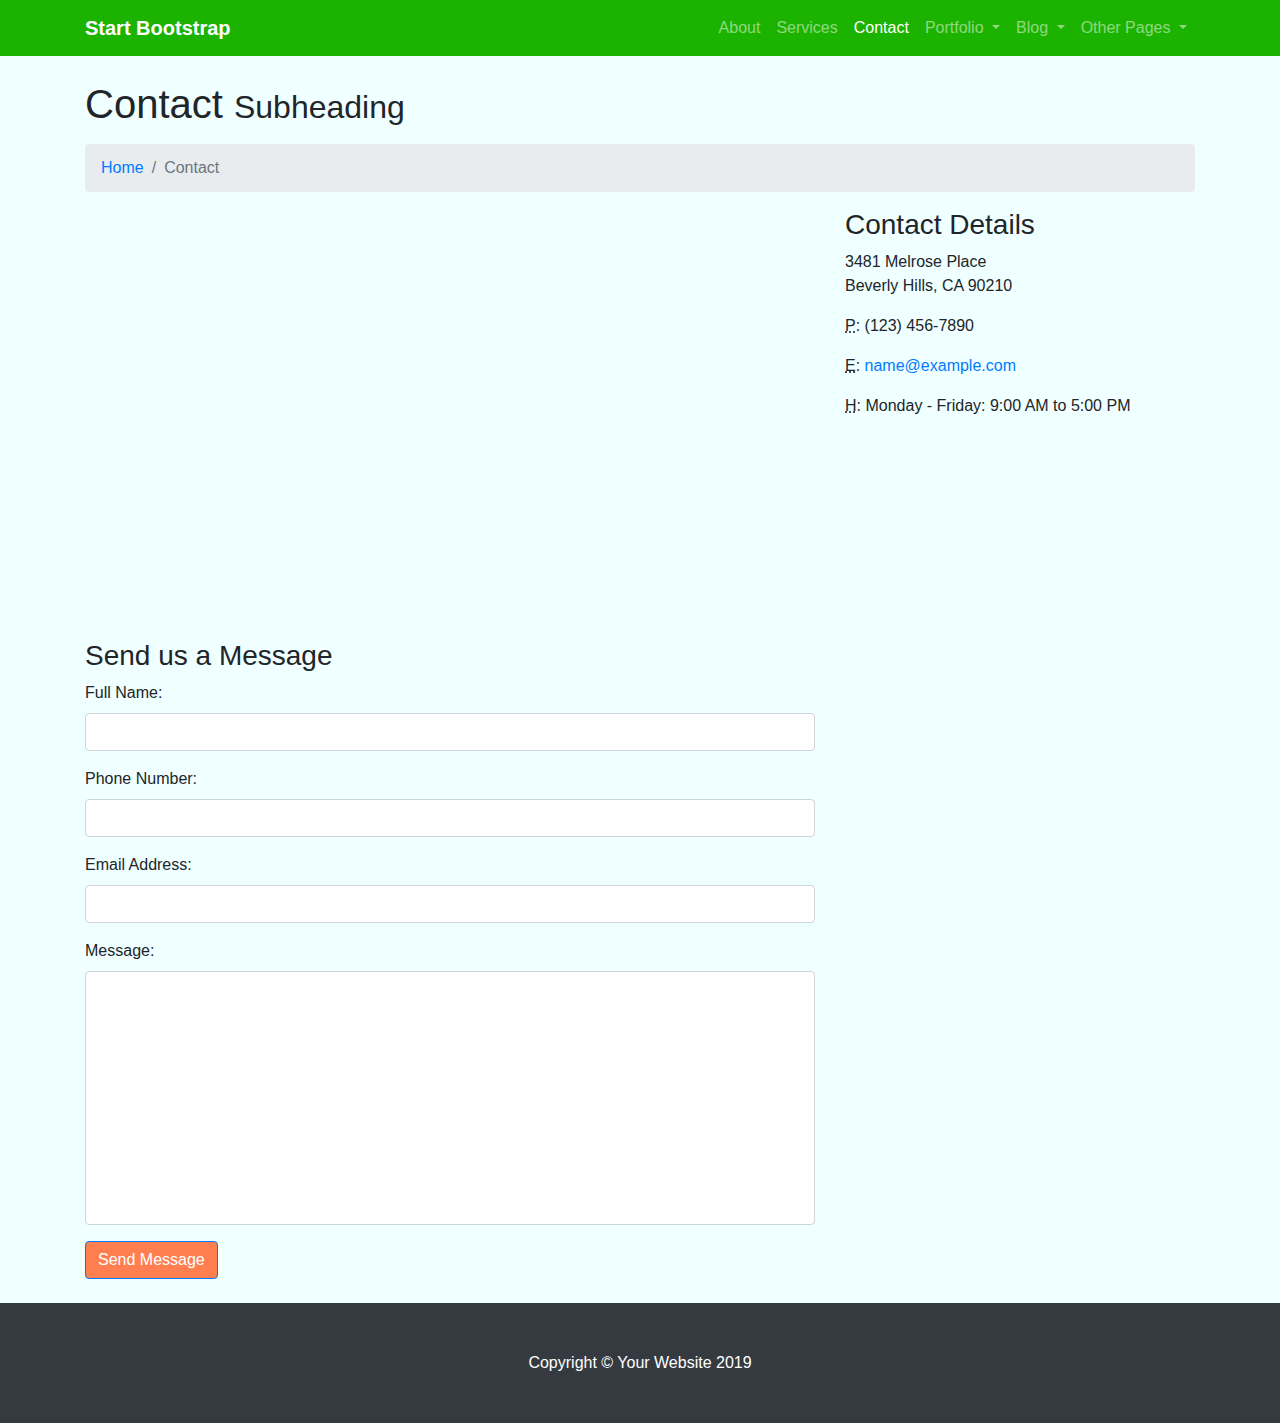
<file: scenery.html>
<!DOCTYPE html>
<html lang="en">

<head>

  <meta charset="utf-8">
  <meta name="viewport" content="width=device-width, initial-scale=1, shrink-to-fit=no">
  <meta name="description" content="">
  <meta name="author" content="">

  <title>Modern Business - Start Bootstrap Template</title>

  <!-- Bootstrap core CSS -->
  <link href="vendor/bootstrap/css/bootstrap.min.css" rel="stylesheet">

  <!-- Custom styles for this template -->
  <link href="css/modern-business.css" rel="stylesheet">

</head>

<body>

  <!-- Navigation -->
  <nav class="navbar fixed-top navbar-expand-lg navbar-dark bg-dark fixed-top">
    <div class="container">
      <a class="navbar-brand" href="index.html">Start Bootstrap</a>
      <button class="navbar-toggler navbar-toggler-right" type="button" data-toggle="collapse" data-target="#navbarResponsive" aria-controls="navbarResponsive" aria-expanded="false" aria-label="Toggle navigation">
        <span class="navbar-toggler-icon"></span>
      </button>
      <div class="collapse navbar-collapse" id="navbarResponsive">
        <ul class="navbar-nav ml-auto">
          <li class="nav-item">
            <a class="nav-link" href="about.html">About</a>
          </li>
          <li class="nav-item">
            <a class="nav-link" href="services.html">Services</a>
          </li>
          <li class="nav-item active">
            <a class="nav-link" href="contact.html">Contact</a>
          </li>
          <li class="nav-item dropdown">
            <a class="nav-link dropdown-toggle" href="#" id="navbarDropdownPortfolio" data-toggle="dropdown" aria-haspopup="true" aria-expanded="false">
              Portfolio
            </a>
            <div class="dropdown-menu dropdown-menu-right" aria-labelledby="navbarDropdownPortfolio">
              <a class="dropdown-item" href="portfolio-1-col.html">1 Column Portfolio</a>
              <a class="dropdown-item" href="portfolio-2-col.html">2 Column Portfolio</a>
              <a class="dropdown-item" href="portfolio-3-col.html">3 Column Portfolio</a>
              <a class="dropdown-item" href="portfolio-4-col.html">4 Column Portfolio</a>
              <a class="dropdown-item" href="portfolio-item.html">Single Portfolio Item</a>
            </div>
          </li>
          <li class="nav-item dropdown">
            <a class="nav-link dropdown-toggle" href="#" id="navbarDropdownBlog" data-toggle="dropdown" aria-haspopup="true" aria-expanded="false">
              Blog
            </a>
            <div class="dropdown-menu dropdown-menu-right" aria-labelledby="navbarDropdownBlog">
              <a class="dropdown-item" href="blog-home-1.html">Blog Home 1</a>
              <a class="dropdown-item" href="blog-home-2.html">Blog Home 2</a>
              <a class="dropdown-item" href="blog-post.html">Blog Post</a>
            </div>
          </li>
          <li class="nav-item dropdown">
            <a class="nav-link dropdown-toggle" href="#" id="navbarDropdownBlog" data-toggle="dropdown" aria-haspopup="true" aria-expanded="false">
              Other Pages
            </a>
            <div class="dropdown-menu dropdown-menu-right" aria-labelledby="navbarDropdownBlog">
              <a class="dropdown-item" href="full-width.html">Full Width Page</a>
              <a class="dropdown-item" href="sidebar.html">Sidebar Page</a>
              <a class="dropdown-item" href="faq.html">FAQ</a>
              <a class="dropdown-item" href="404.html">404</a>
              <a class="dropdown-item" href="pricing.html">Pricing Table</a>
            </div>
          </li>
        </ul>
      </div>
    </div>
  </nav>

  <!-- Page Content -->
  <div class="container">

    <!-- Page Heading/Breadcrumbs -->
    <h1 class="mt-4 mb-3">Contact
      <small>Subheading</small>
    </h1>

    <ol class="breadcrumb">
      <li class="breadcrumb-item">
        <a href="index.html">Home</a>
      </li>
      <li class="breadcrumb-item active">Contact</li>
    </ol>

    <!-- Content Row -->
    <div class="row">
      <!-- Map Column -->
      <div class="col-lg-8 mb-4">
        <!-- Embedded Google Map -->
        <iframe width="100%" height="400px" frameborder="0" scrolling="no" marginheight="0" marginwidth="0" src="http://maps.google.com/maps?hl=en&amp;ie=UTF8&amp;ll=37.0625,-95.677068&amp;spn=56.506174,79.013672&amp;t=m&amp;z=4&amp;output=embed"></iframe>
      </div>
      <!-- Contact Details Column -->
      <div class="col-lg-4 mb-4">
        <h3>Contact Details</h3>
        <p>
          3481 Melrose Place
          <br>Beverly Hills, CA 90210
          <br>
        </p>
        <p>
          <abbr title="Phone">P</abbr>: (123) 456-7890
        </p>
        <p>
          <abbr title="Email">E</abbr>:
          <a href="mailto:name@example.com">name@example.com
          </a>
        </p>
        <p>
          <abbr title="Hours">H</abbr>: Monday - Friday: 9:00 AM to 5:00 PM
        </p>
      </div>
    </div>
    <!-- /.row -->

    <!-- Contact Form -->
    <!-- In order to set the email address and subject line for the contact form go to the bin/contact_me.php file. -->
    <div class="row">
      <div class="col-lg-8 mb-4">
        <h3>Send us a Message</h3>
        <form name="sentMessage" id="contactForm" novalidate>
          <div class="control-group form-group">
            <div class="controls">
              <label>Full Name:</label>
              <input type="text" class="form-control" id="name" required data-validation-required-message="Please enter your name.">
              <p class="help-block"></p>
            </div>
          </div>
          <div class="control-group form-group">
            <div class="controls">
              <label>Phone Number:</label>
              <input type="tel" class="form-control" id="phone" required data-validation-required-message="Please enter your phone number.">
            </div>
          </div>
          <div class="control-group form-group">
            <div class="controls">
              <label>Email Address:</label>
              <input type="email" class="form-control" id="email" required data-validation-required-message="Please enter your email address.">
            </div>
          </div>
          <div class="control-group form-group">
            <div class="controls">
              <label>Message:</label>
              <textarea rows="10" cols="100" class="form-control" id="message" required data-validation-required-message="Please enter your message" maxlength="999" style="resize:none"></textarea>
            </div>
          </div>
          <div id="success"></div>
          <!-- For success/fail messages -->
          <button type="submit" class="btn btn-primary" id="sendMessageButton">Send Message</button>
        </form>
      </div>

    </div>
    <!-- /.row -->

  </div>
  <!-- /.container -->

  <!-- Footer -->
  <footer class="py-5 bg-dark">
    <div class="container">
      <p class="m-0 text-center text-white">Copyright &copy; Your Website 2019</p>
    </div>
    <!-- /.container -->
  </footer>

  <!-- Bootstrap core JavaScript -->
  <script src="vendor/jquery/jquery.min.js"></script>
  <script src="vendor/bootstrap/js/bootstrap.bundle.min.js"></script>

  <!-- Contact form JavaScript -->
  <!-- Do not edit these files! In order to set the email address and subject line for the contact form go to the bin/contact_me.php file. -->
  <script src="js/jqBootstrapValidation.js"></script>
  <script src="js/contact_me.js"></script>

</body>

</html>
</file>
<file: css/modern-business.css>
/*!
 * Start Bootstrap - Modern Business (https://startbootstrap.com/template-overviews/modern-business)
 * Copyright 2013-2019 Start Bootstrap
 * Licensed under MIT (https://github.com/BlackrockDigital/startbootstrap-logomodern-business-nav/blob/master/LICENSE)
 */
body {
  padding-top: 56px;
}

.carousel-item {
  height: 65vh;
  min-height: 300px;
  background: no-repeat center center scroll;
  -webkit-background-size: cover;
  -moz-background-size: cover;
  -o-background-size: cover;
  background-size: cover;
}

.portfolio-item {
  margin-bottom: 30px;
}

/*Bill Gobber Changes BEGIN*/

.navbar.navbar-dark{
    background-color: #1cb300 !important;
}
.navbar .navbar-brand{
    font-weight: bold;
}
body{
    background-color: azure; 
}
.card-header{
    color: #FFF;
    background-color: darkblue;
}
.btn-primary{
    background-color: coral;
}
</file>
